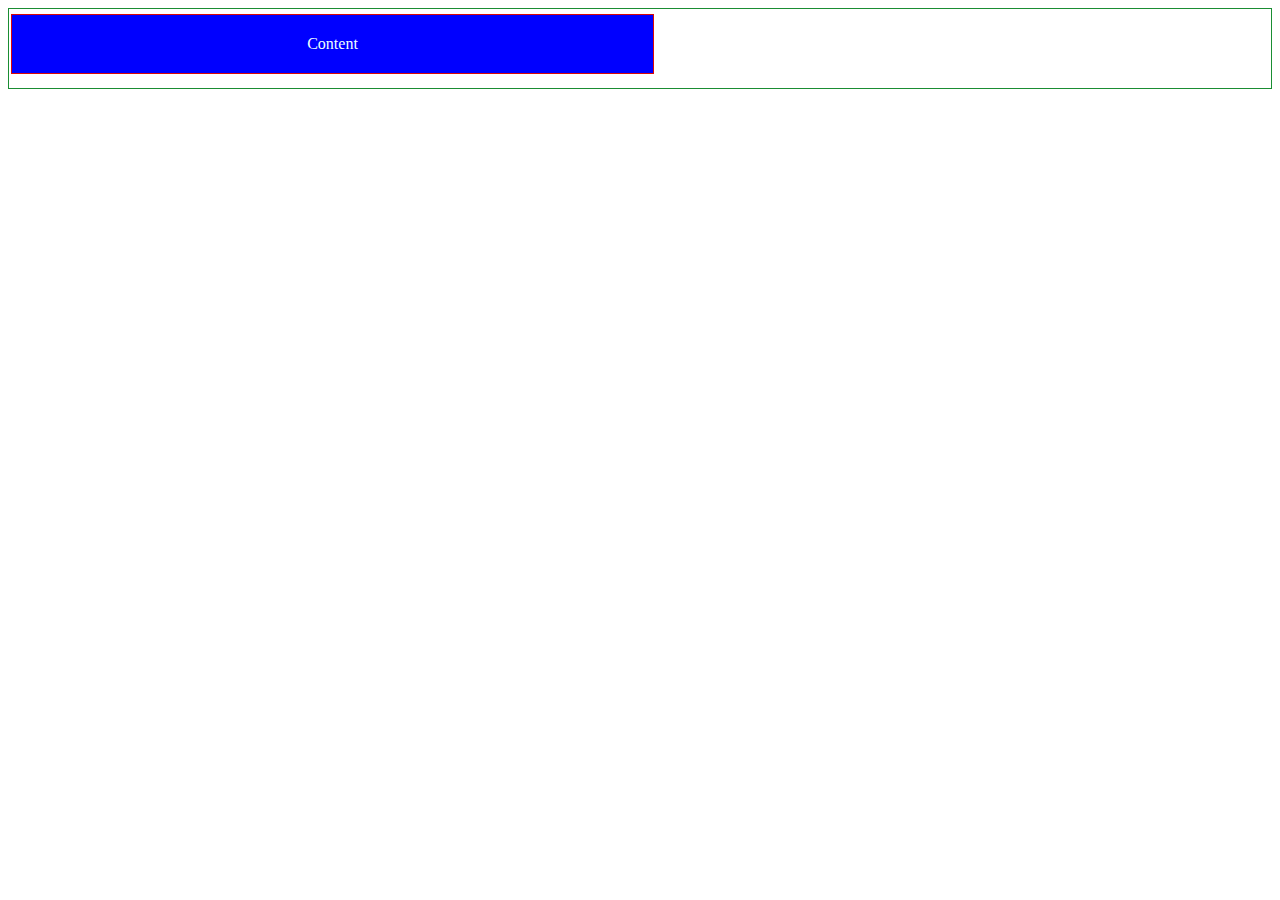
<file: box.html>
<!DOCTYPE html>
<html lang="en">
<head>
    <meta charset="UTF-8">
    <meta name="viewport" content="width=device-width, initial-scale=1.0">
    <title>Box</title>
    <style>
.main_box{
    border: 1px solid #1a8d33;
}
.content_box{
    margin: 5px 10px 14px 2px;
    background-color: blue;
    text-align: center;
    width: 50%;
    color: azure;
    /* padding-top: 15px;
    padding-right: 15px;
    padding-bottom: 15px;
    padding-left: 15px; */
    padding: 20px 5px ;
    /* border-color: #d80808;
    border-width: 5px;
    border-style: dotted; */
    border: 1px solid #d80808;
}
    </style>
</head>
<body>
    <div class="main_box">
        <div class="content_box">
            <span>Content</span>
        </div>
    </div>
</body>
</html>
</file>
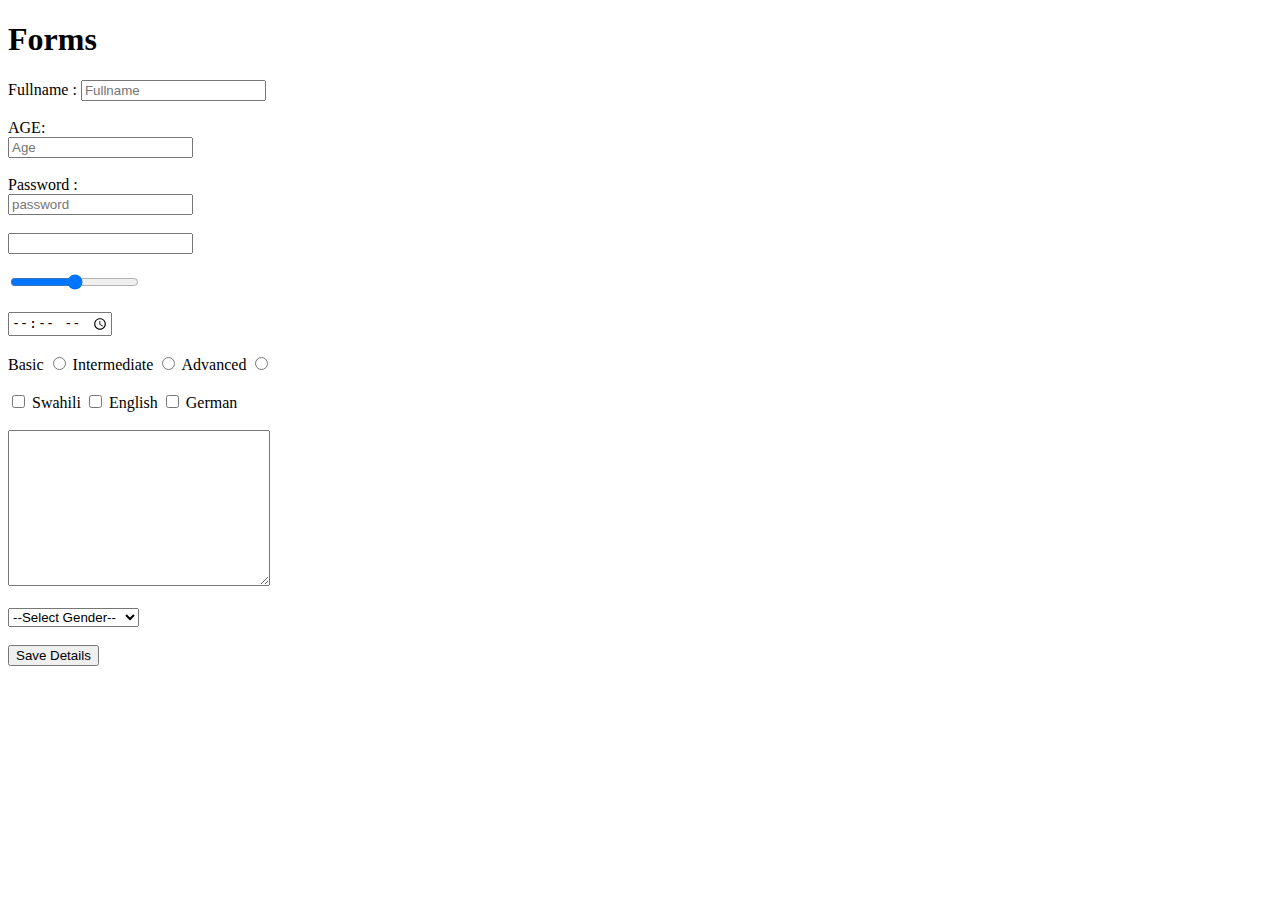
<file: r.html>
<!DOCTYPE html>
<html lang="en">
<head>
    <meta charset="UTF-8">
    <meta name="viewport" content="width=device-width, initial-scale=1.0">
    <title>Document</title>
</head>
<body>
    <!--FORMS-->
    <h1>Forms</h1>
    <form action="">
        <label for="FN"> Fullname : </style></label>
        <input type = "text" id= "FN" placeholder="Fullname"><br><br>
        <label for="ag"> AGE:</label><br>
        <input type = "number" id= "ag" placeholder="Age"><br><br>
        <label for="psd"> Password :</label><br>
        <input type = "password" id= "FN" placeholder="password"><br><br>
        <input type = "colour"  placeholder=""><br><br>
        <input type = "range"  placeholder=""><br><br>
        <input type = "time"  placeholder=""><br><br>

                     
         
        <label for="Basic"> Basic</label>
        <input type="radio" id="Basic" name="level" placeholder="">
        <label for="Intermediate"> Intermediate</label>
        <input type="radio" id="Intermediate" name="level" placeholder="">
        <label for="Advanced"> Advanced</label>
        <input type="radio" id="Advanced" name="level" placeholder="">

        <br><br>
        <input type="checkbox" id="Swahili" value="Swahili" name="Swahili" placeholder="">
        <label for="Swahili"> Swahili</label>
        <input type="checkbox" id="English" value="English" name="English" placeholder="">
        <label for="Swahili"> English</label>
        <input type="checkbox" id="German" value="German" name="German" placeholder="">
        <label for="Swahili"> German</label>

        <br><br>
        <textarea cols="30" rows="10"></textarea>

        <br><br>
        <select name=""id="">
            <option value="">--Select Gender--</option>
            <option value="1">--Female--</option>
            <option value="2">--Male--</option>
            <option value="3">-- Rather not say--</option>
        </select>

        <br><br>
        <input type="submit"value="Save Details">


         





    </form>
</body>
</html>
</file>
